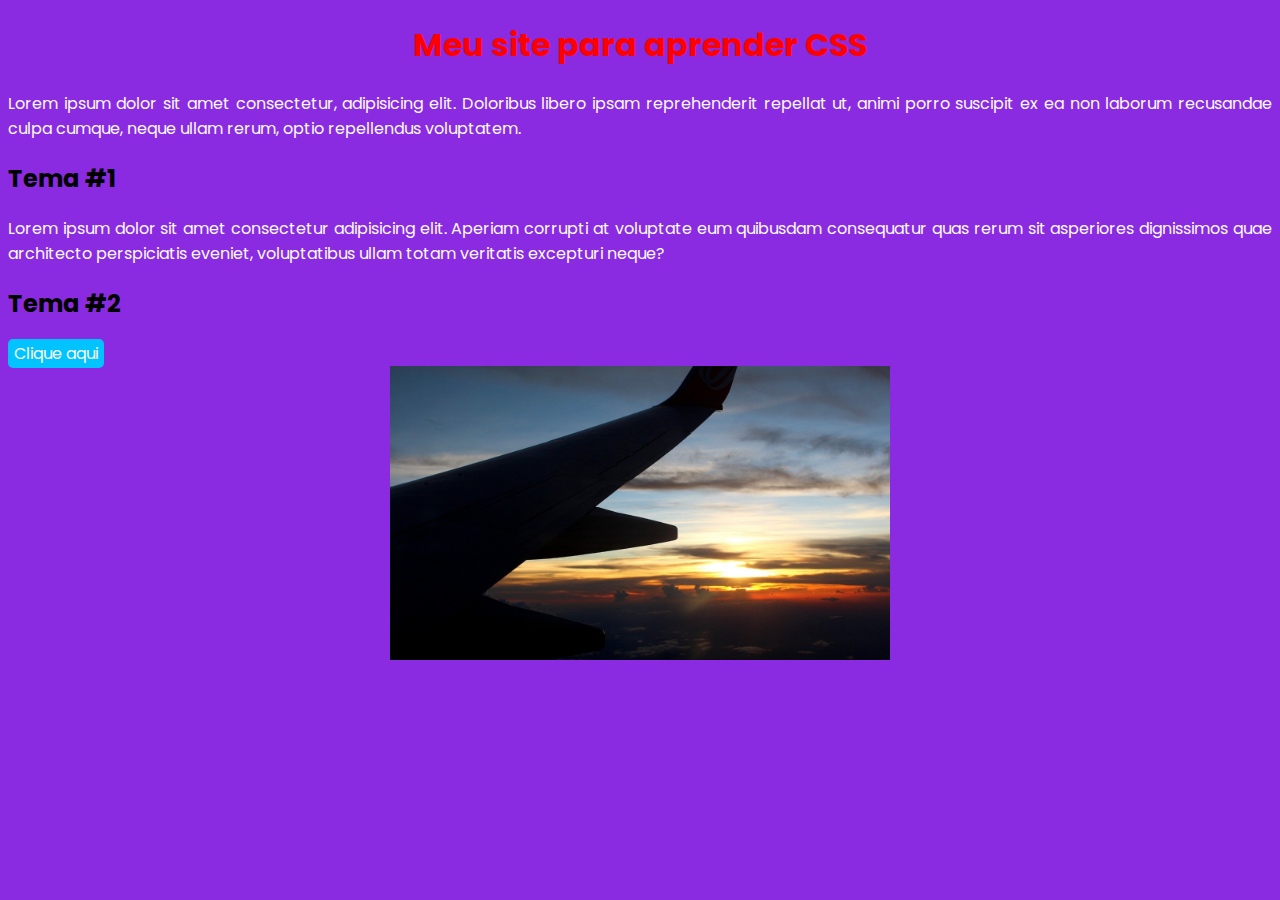
<file: Aula CSS/estilo.html>
<!DOCTYPE html>
<html lang="pt-BR">
<head>
    <link rel="stylesheet" href="style.css">
    <meta charset="UTF-8">
    <meta http-equiv="X-UA-Compatible" content="IE=edge">
    <meta name="viewport" content="width=device-width, initial-scale=1.0">
    <title>Victor - CSS</title>
</head>
<body>
    <h1>Meu site para aprender CSS</h1>
    <p class="Texto">Lorem ipsum dolor sit amet consectetur, 
    adipisicing elit. Doloribus libero ipsam 
    reprehenderit repellat ut, animi porro 
    suscipit ex ea non laborum recusandae 
    culpa cumque, neque ullam rerum, optio 
    repellendus voluptatem.</p>

    <h2>Tema #1</h2>
    <p>Lorem ipsum dolor sit amet consectetur
    adipisicing elit. Aperiam corrupti at 
    voluptate eum quibusdam consequatur 
    quas rerum sit asperiores dignissimos 
    quae architecto perspiciatis eveniet, 
    voluptatibus ullam totam veritatis 
    excepturi neque?</p>

    <h2>Tema #2</h2>   
    <a href="#">Clique aqui</a>

    <div>
    <img src="../Aula CSS/imgcss.png" alt="Avião">
    </div>


</body>
</html>
</file>
<file: Aula CSS/style.css>
@import url('https://fonts.googleapis.com/css2?family=Poppins:wght@500&display=swap');

* {
    font-family: Poppins;
}
h1 {
    color: red;
    text-align: center;
}

p {
    color: #fafafa;
    text-align: justify;
}

a {
  background-color: rgb(0, 195, 255);
  padding: 3px 6px;
  color: #fafafa;
  text-decoration: none;
  border-radius: 5px;
}

body {
background-color: blueviolet;   
text-decoration: none; 
}

img {
    width: 500px;
    height: auto;
    text-align: center;
}

div {
    text-align: center;
}

.texto {    
    color: rgb(0, 164, 246);
}

#logo {
    color: bisque;
}
</file>
